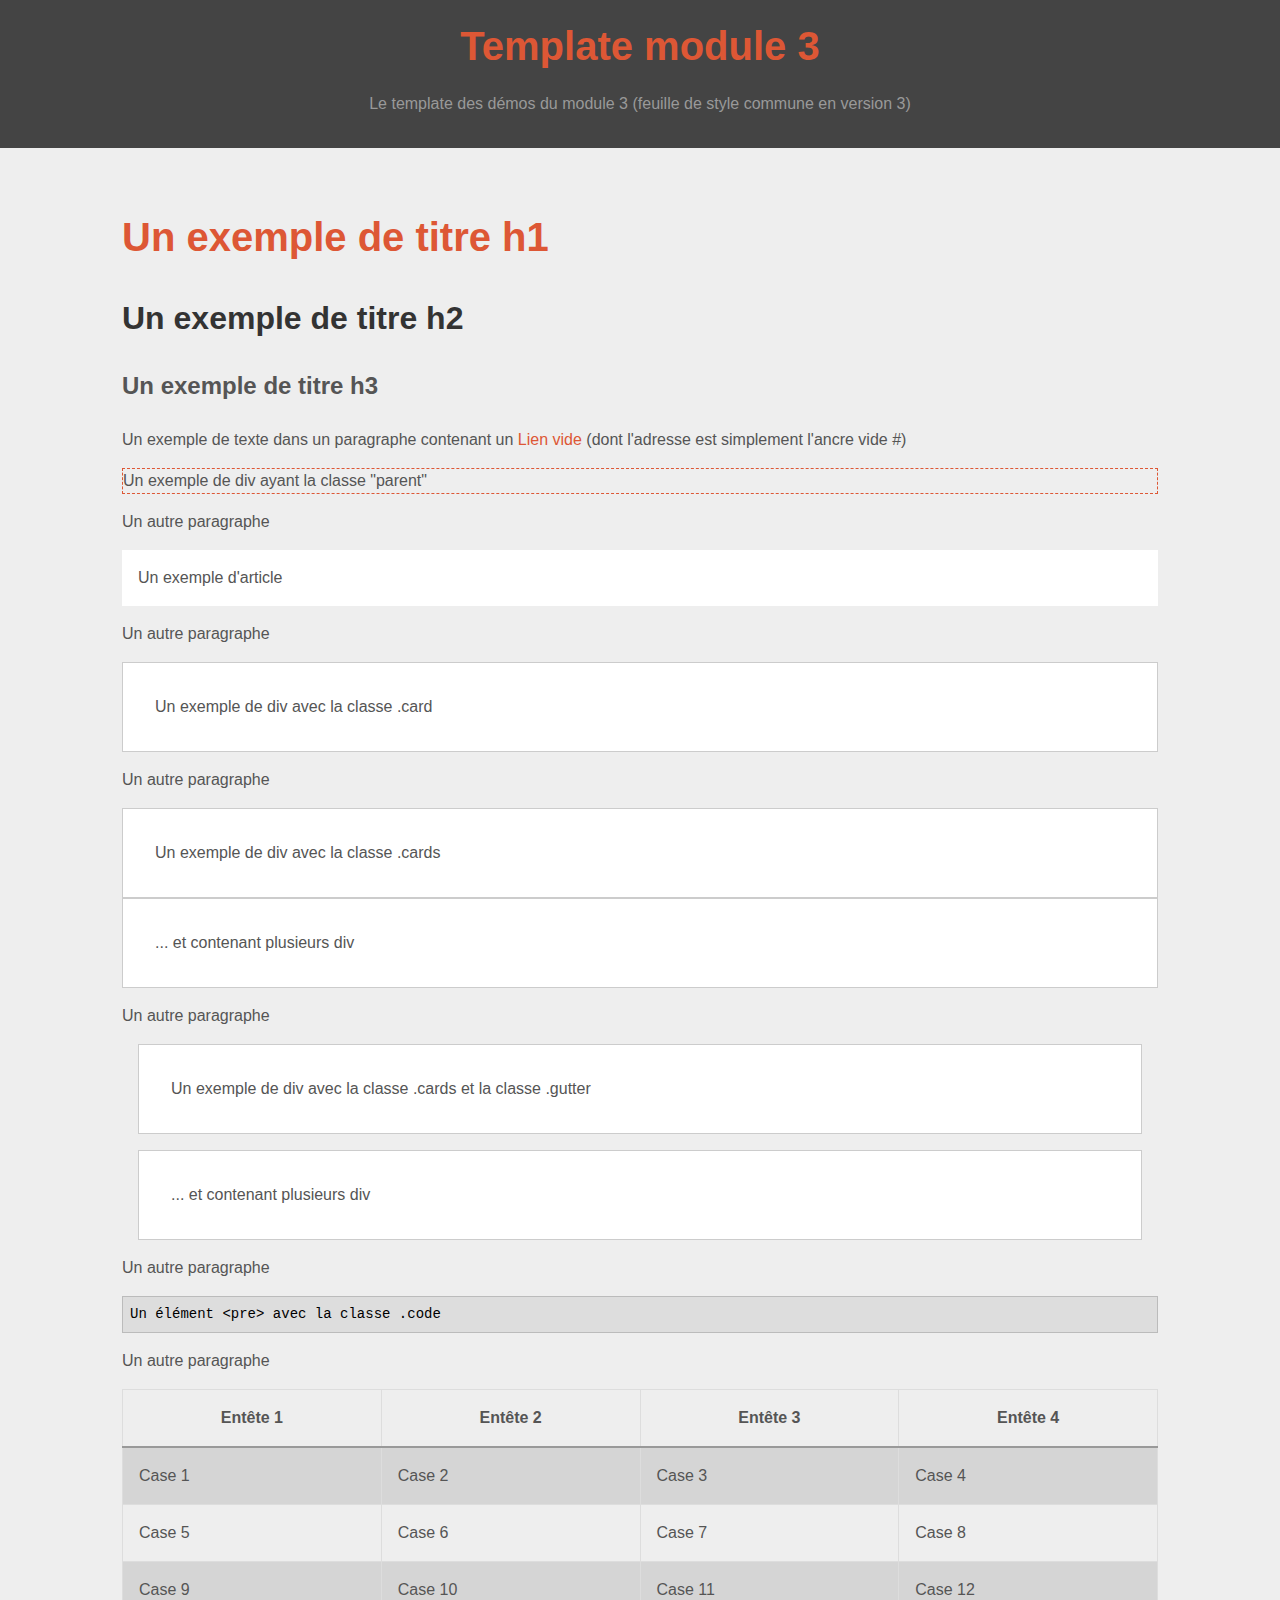
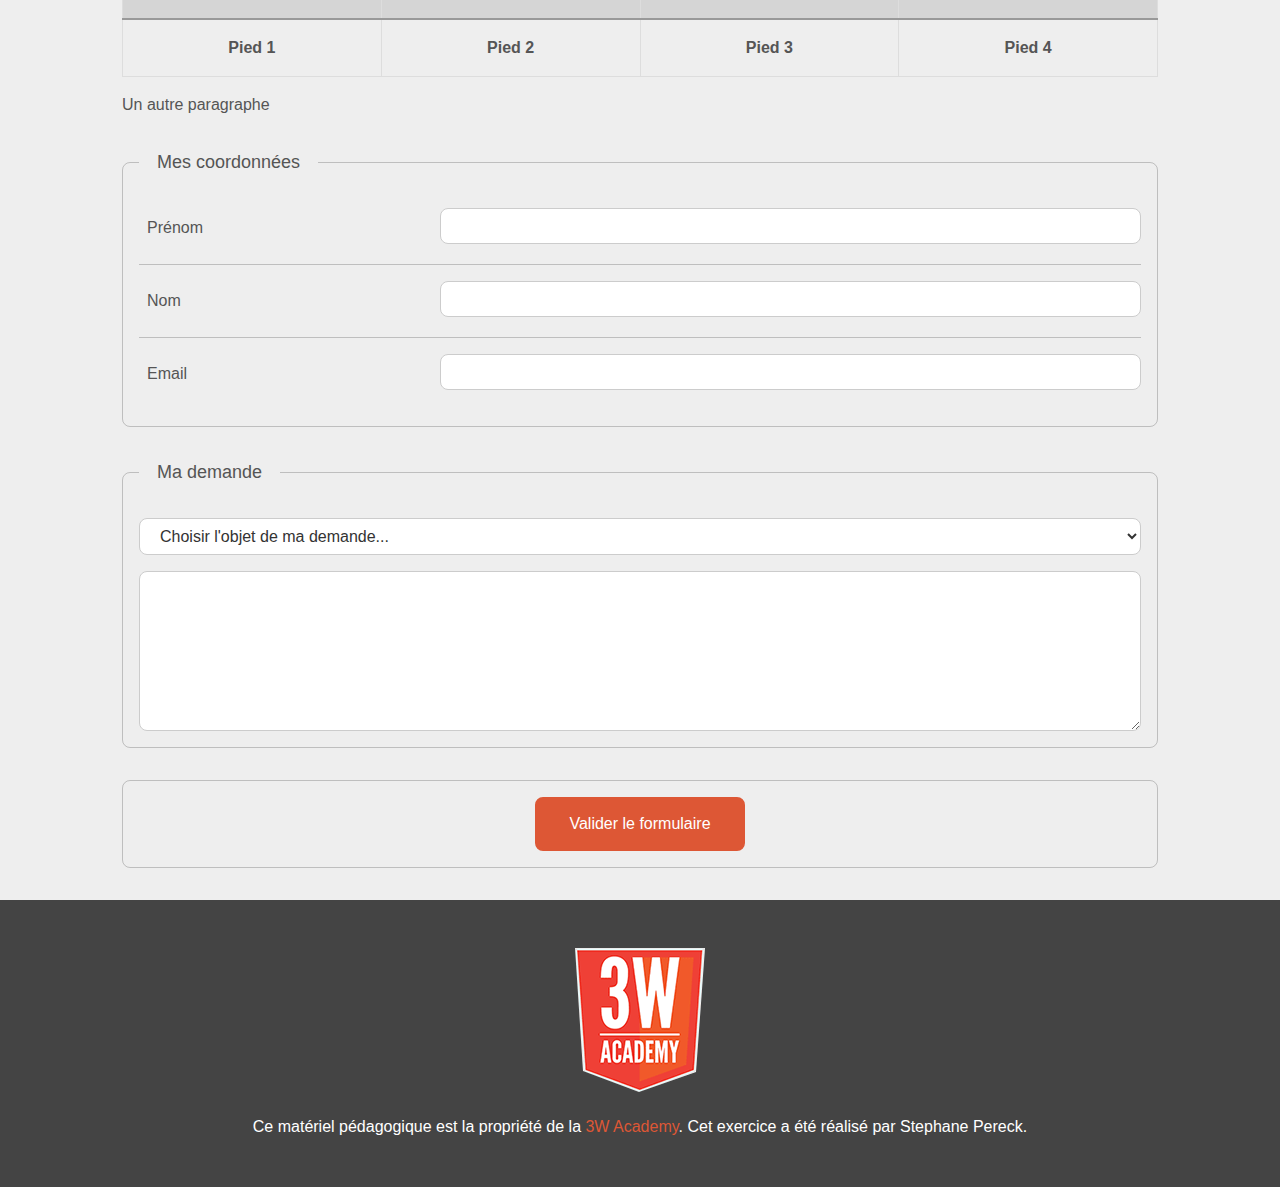
<file: template module 3/index.html>
<!DOCTYPE html>
<html lang="fr">

<head>
	<meta charset="UTF-8">
	<meta name="description" content="Le template des démos du module 3 (feuille de style commune en version 3)">
	<title>Template module 3</title>
	<link rel="stylesheet" href="css/common-v3.css">
	<link rel="stylesheet" href="css/theme.css">
	<meta http-equiv="X-UA-Compatible" content="IE=edge">
	<meta name="viewport" content="width=device-width, initial-scale=1.0">
</head>

<body>

	<header class="header">
		<h1>Template module 3</h1>
		<p>Le template des démos du module 3 (feuille de style commune en version 3)</p>
	</header>

	<main class="container">

		<h1>Un exemple de titre h1</h1>

		<h2>Un exemple de titre h2</h2>

		<h3>Un exemple de titre h3</h3>

		<p>Un exemple de texte dans un paragraphe contenant un <a href="#">Lien vide</a> (dont l'adresse est simplement l'ancre vide #)</p>

		<div class="parent">Un exemple de div ayant la classe "parent"</div>

		<p>Un autre paragraphe</p>

		<article>Un exemple d'article</article>

		<p>Un autre paragraphe</p>

		<div class="card">Un exemple de div avec la classe .card</div>

		<p>Un autre paragraphe</p>

		<div class="cards">
			<div>Un exemple de div avec la classe .cards</div>
			<div>... et contenant plusieurs div</div>
		</div>

		<p>Un autre paragraphe</p>

		<div class="cards gutter">
			<div>Un exemple de div avec la classe .cards et la classe .gutter</div>
			<div>... et contenant plusieurs div</div>
		</div>

		<p>Un autre paragraphe</p>

		<pre class="code">Un élément &lt;pre&gt; avec la classe .code</pre>

		<p>Un autre paragraphe</p>

		<table class="table">
			<thead>
				<tr>
					<th>Entête 1</th>
					<th>Entête 2</th>
					<th>Entête 3</th>
					<th>Entête 4</th>
				</tr>
			</thead>
			<tfoot>
				<tr>
					<th>Pied 1</th>
					<th>Pied 2</th>
					<th>Pied 3</th>
					<th>Pied 4</th>
				</tr>
			</tfoot>
			<tbody>
				<tr>
					<td>Case 1</td>
					<td>Case 2</td>
					<td>Case 3</td>
					<td>Case 4</td>
				</tr>
				<tr>
					<td>Case 5</td>
					<td>Case 6</td>
					<td>Case 7</td>
					<td>Case 8</td>
				</tr>
				<tr>
					<td>Case 9</td>
					<td>Case 10</td>
					<td>Case 11</td>
					<td>Case 12</td>
				</tr>
			</tbody>
		</table>

		<p>Un autre paragraphe</p>

		<form action="form.html" method="post">
			<fieldset>
				<legend>Mes coordonnées</legend>
				<div class="field">
					<label for="firstname">Prénom</label>
					<div class="value"><input type="text" id="firstname" /></div>
				</div>
				<div class="field">
					<label for="lastname">Nom</label>
					<div class="value"><input type="text" id="lastname" /></div>
				</div>
				<div class="field">
					<label for="email">Email</label>
					<div class="value"><input type="email" id="email" /></div>
				</div>
			</fieldset>
			<fieldset>
				<legend>Ma demande</legend>
				<div class="field">
					<select name="object">
						<option value="0">Choisir l'objet de ma demande...</option>
						<option value="q">Question d'ordre général</option>
						<option value="g">Déclarer un bug gênant</option>
						<option value="b">Déclarer un bug bloquant</option>
					</select>
				</div>
				<textarea name="query" id="query"></textarea>
			</fieldset>
			<div class="toolbar">
				<button type="submit" class="button">Valider le formulaire</button>
			</div>
		</form>

	</main>

	<footer class="footer">
		<p><a rel="license" href="https://3wa.fr/propriete-materiel-pedagogique/"><img alt="Propriété de la 3W Academy" src="./logo-3wa.png"></a></p>
		<p>Ce matériel pédagogique est la propriété de la <a rel="license" href="https://3wa.fr/propriete-materiel-pedagogique/">3W Academy</a>. Cet exercice a été réalisé par Stephane Pereck.</p>
	</footer>

</body>

</html>
</file>
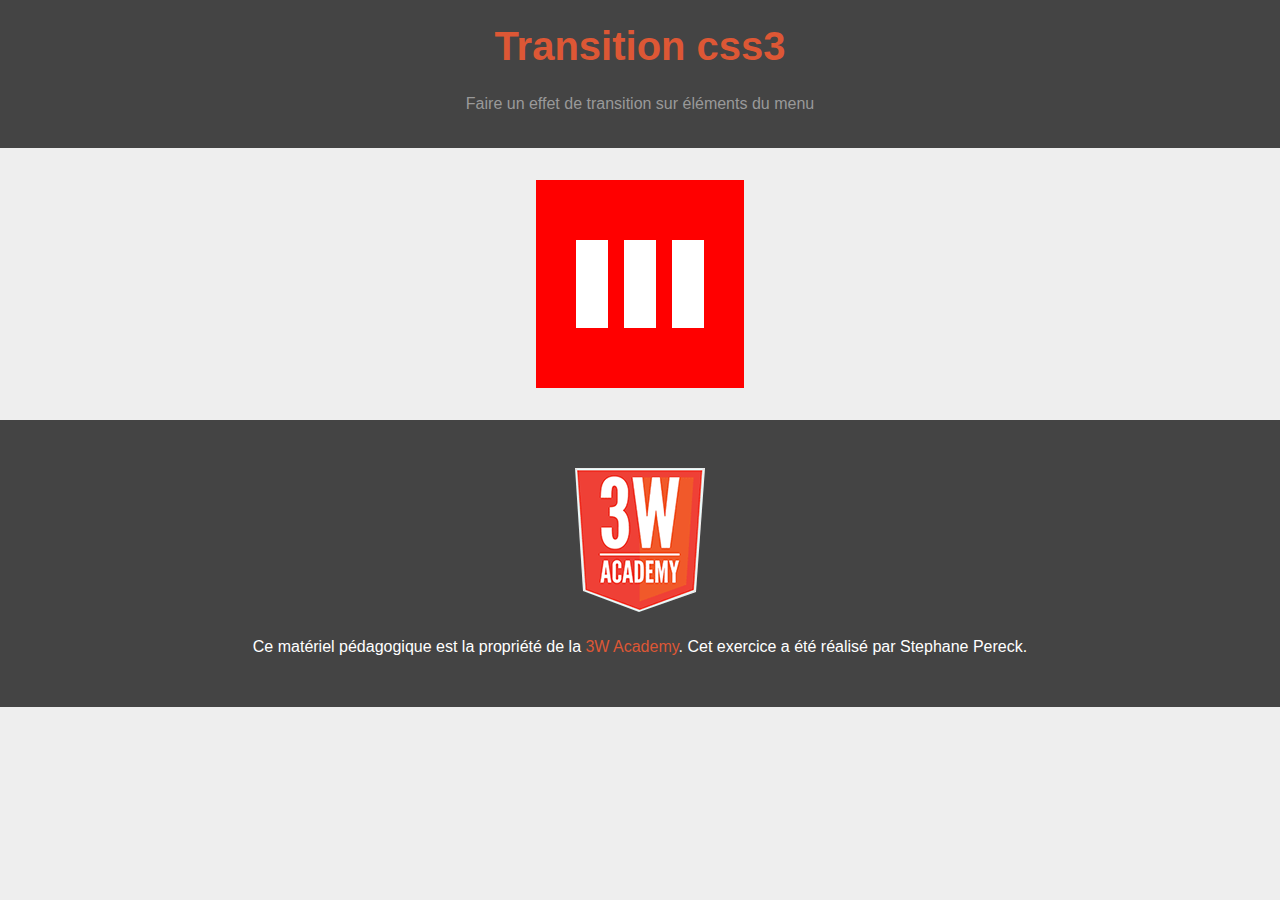
<file: Jour1/animation css/index.html>
<!DOCTYPE html>
<html lang="fr">

<head>
	<meta charset="UTF-8">
	<meta name="description" content="Le template des démos du modlie 3 (feuille de style commune en version 3)">
	<title>Transition css3</title>
	<link rel="stylesheet" href="css/common-v3.css">
	<link rel="stylesheet" href="css/theme.css">
</head>

<body>

	<header class="header">
		<h1>Transition css3</h1>
		<p>Faire un effet de transition sur éléments du menu</p>
	</header>

	<main class="container">
		<div class="bg">
			<div class="barre anim1"></div>
			<div class="barre anim2"></div>
			<div class="barre anim3"></div>
		</div>
	</main>

	<footer class="footer">
		<p><a rel="license" href="https://3wa.fr/propriete-materiel-pedagogique/"><img alt="Propriété de la 3W Academy" src="./logo-3wa.png"></a></p>
		<p>Ce matériel pédagogique est la propriété de la <a rel="license" href="https://3wa.fr/propriete-materiel-pedagogique/">3W Academy</a>. Cet exercice a été réalisé par Stephane Pereck.</p>
	</footer>

</body>

</html>
</file>
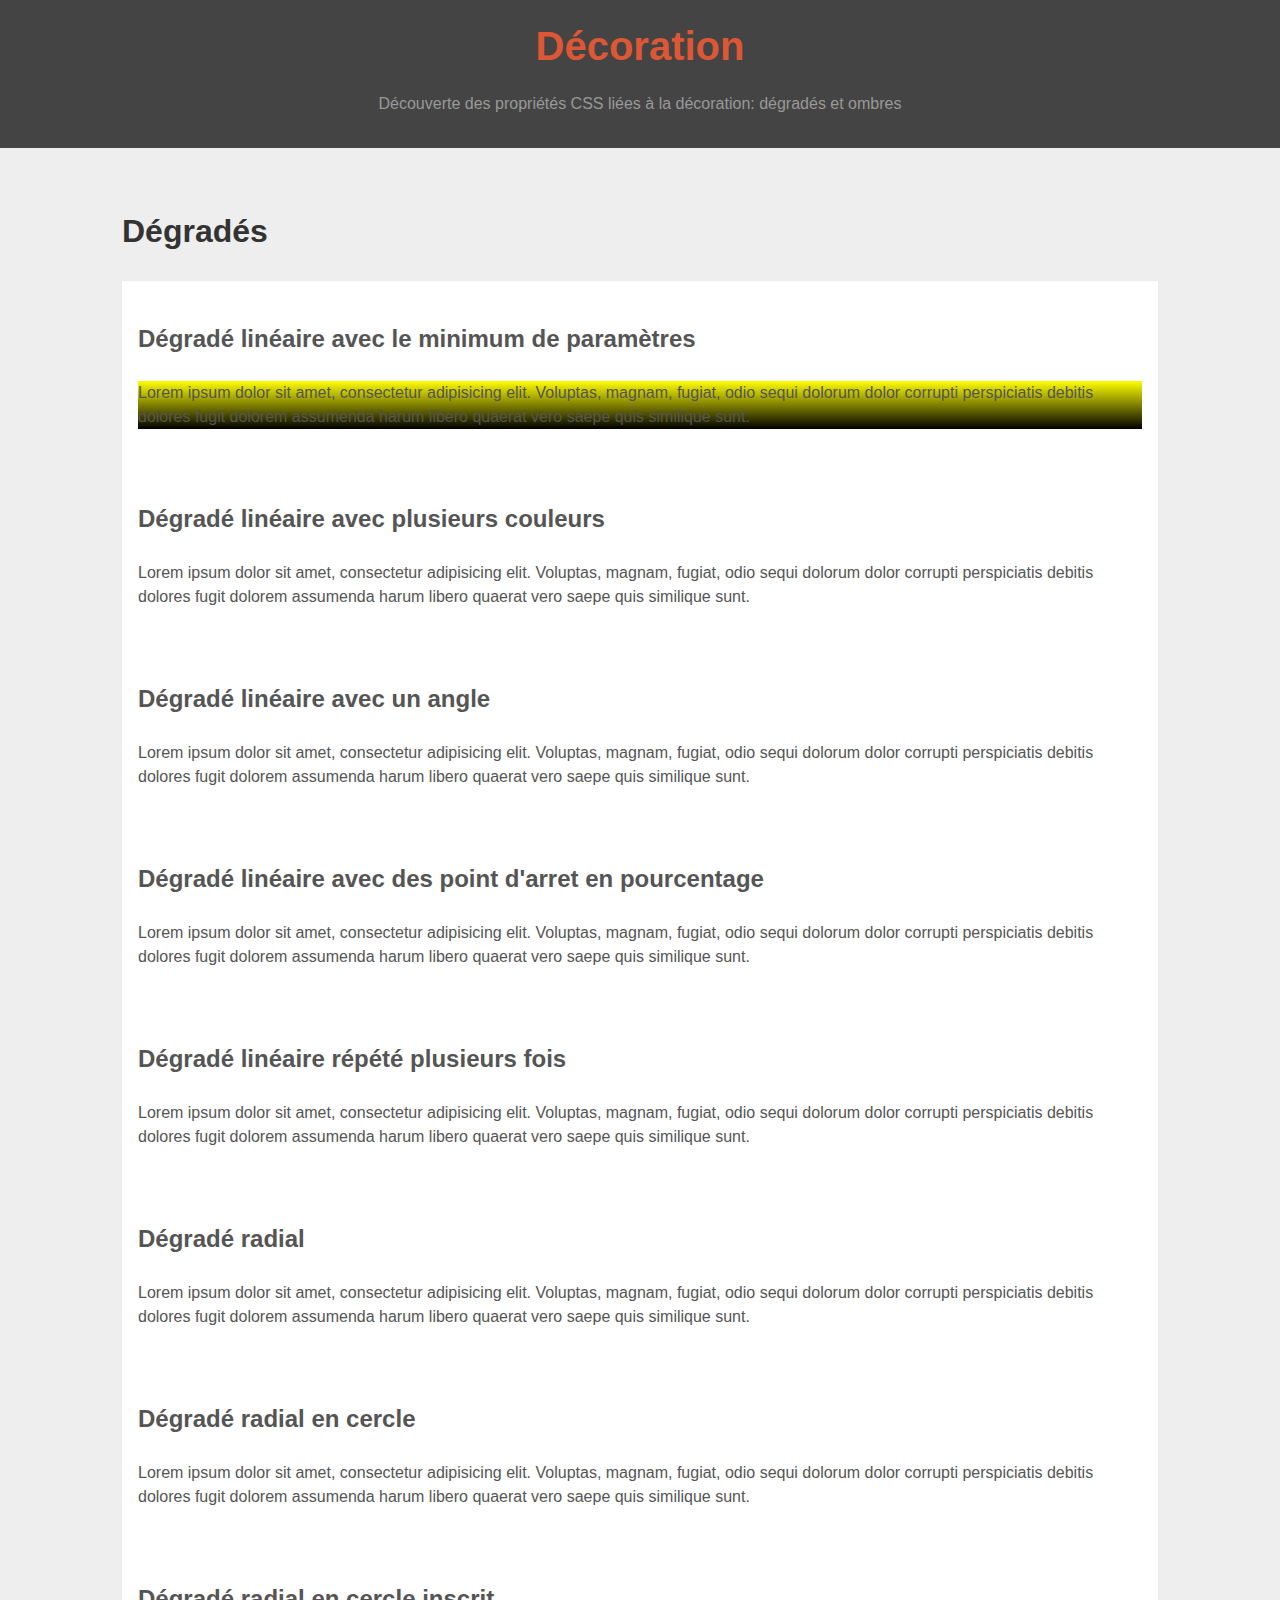
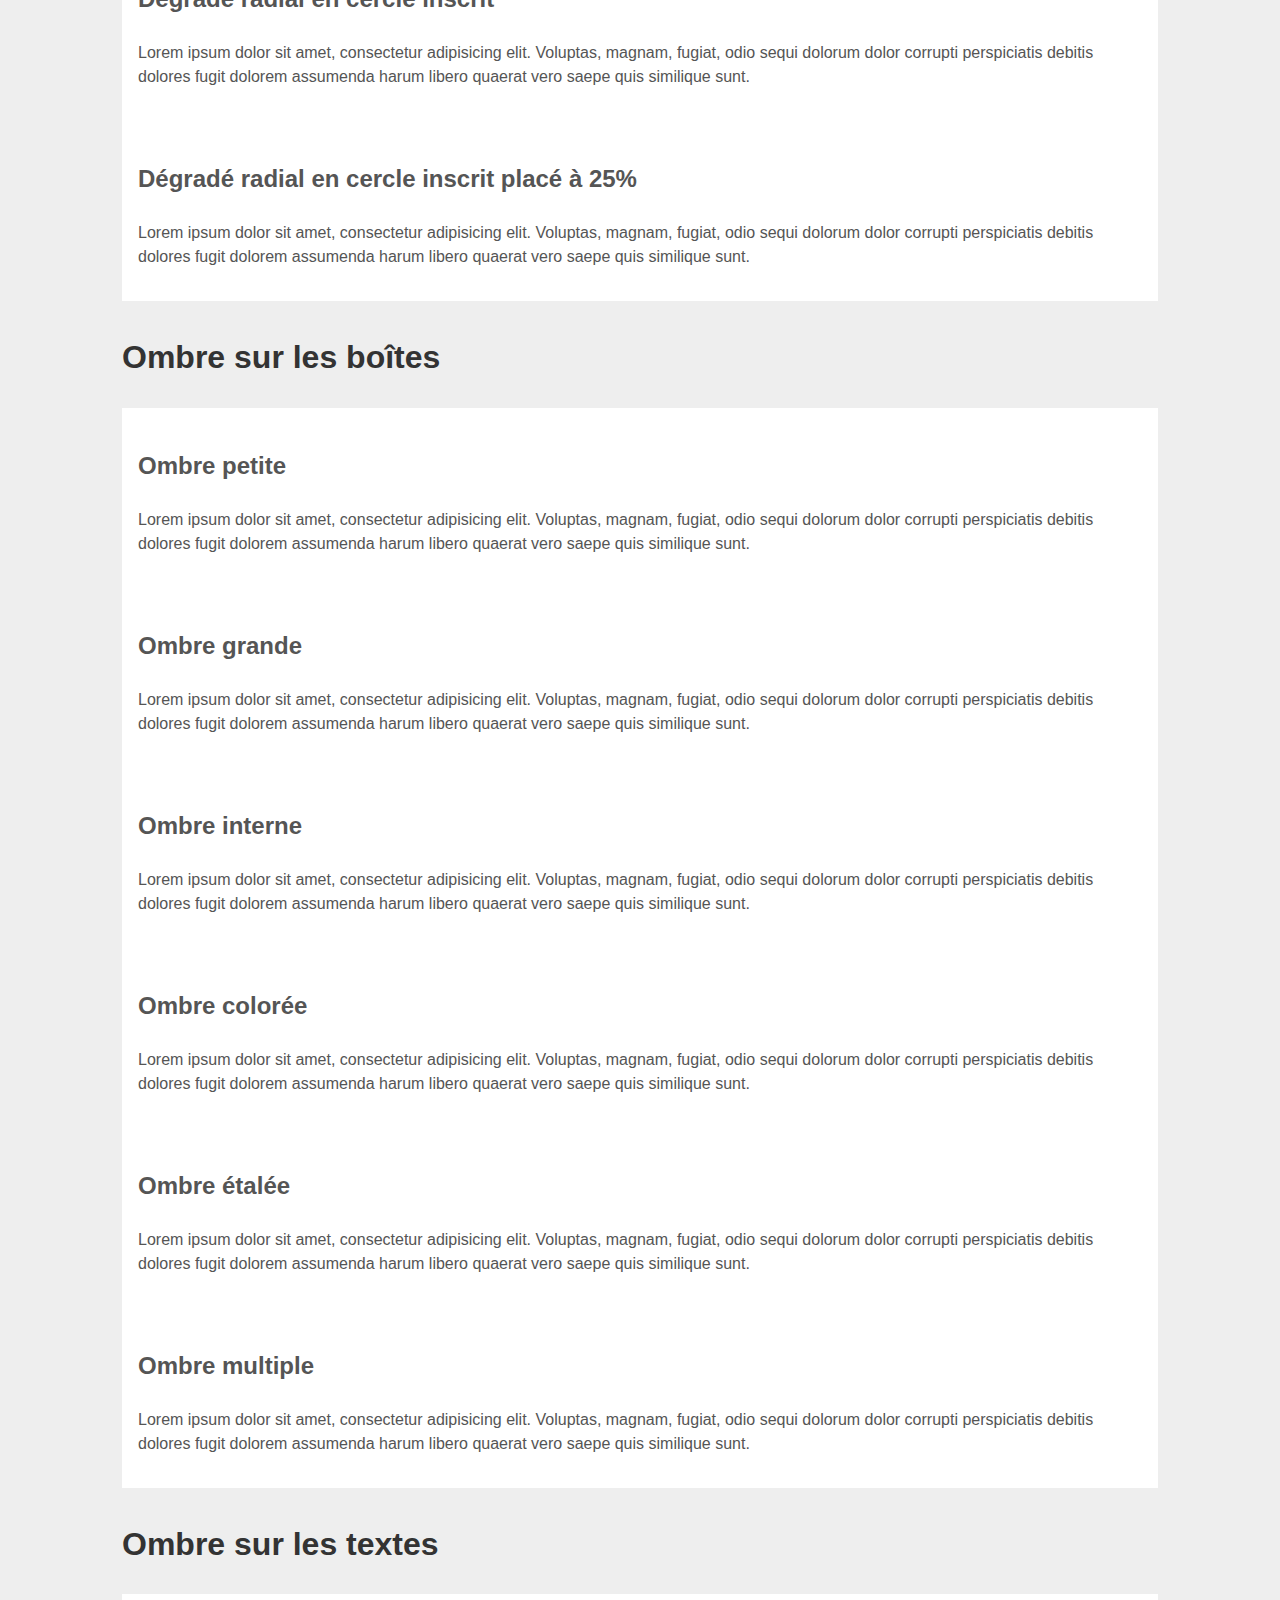
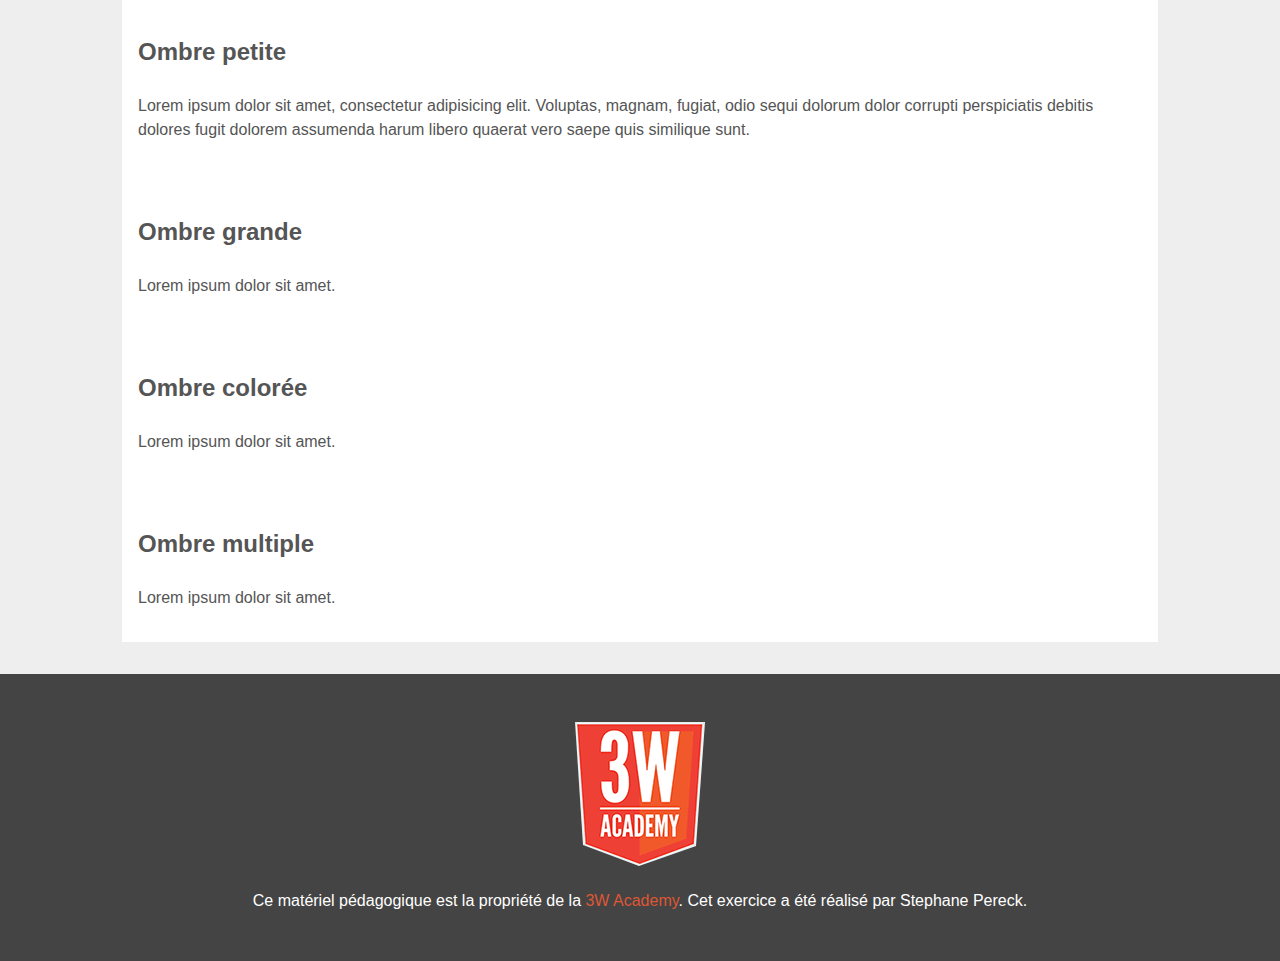
<file: Jour1/decoration/index.html>
<!DOCTYPE html>
<html lang="fr">

<head>
	<meta charset="UTF-8">
	<meta name="description" content="Le template des démos du module 3 (feuille de style commune en version 3)">
	<title>Décoration</title>
	<link rel="stylesheet" href="css/common-v3.css">
	<link rel="stylesheet" href="css/theme.css">
</head>

<body>

	<header class="header">
		<h1>Décoration</h1>
		<p>Découverte des propriétés CSS liées à la décoration: dégradés et ombres</p>
	</header>

	<main class="container">
		<section>
			<h2>Dégradés</h2>
			<article class="art1-1">
				<h3>Dégradé linéaire avec le minimum de paramètres</h3>
				<p>Lorem ipsum dolor sit amet, consectetur adipisicing elit. Voluptas, magnam, fugiat, odio sequi dolorum dolor corrupti perspiciatis debitis dolores fugit dolorem assumenda harum libero quaerat vero saepe quis similique sunt.</p>
			</article>
			<article class="art1-2">
				<h3>Dégradé linéaire avec plusieurs couleurs</h3>
				<p>Lorem ipsum dolor sit amet, consectetur adipisicing elit. Voluptas, magnam, fugiat, odio sequi dolorum dolor corrupti perspiciatis debitis dolores fugit dolorem assumenda harum libero quaerat vero saepe quis similique sunt.</p>
			</article>
			<article class="art1-3">
				<h3>Dégradé linéaire avec un angle</h3>
				<p>Lorem ipsum dolor sit amet, consectetur adipisicing elit. Voluptas, magnam, fugiat, odio sequi dolorum dolor corrupti perspiciatis debitis dolores fugit dolorem assumenda harum libero quaerat vero saepe quis similique sunt.</p>
			</article>
			<article class="art1-4">
				<h3>Dégradé linéaire avec des point d'arret en pourcentage</h3>
				<p>Lorem ipsum dolor sit amet, consectetur adipisicing elit. Voluptas, magnam, fugiat, odio sequi dolorum dolor corrupti perspiciatis debitis dolores fugit dolorem assumenda harum libero quaerat vero saepe quis similique sunt.</p>
			</article>
			<article class="art1-5">
				<h3>Dégradé linéaire répété plusieurs fois</h3>
				<p>Lorem ipsum dolor sit amet, consectetur adipisicing elit. Voluptas, magnam, fugiat, odio sequi dolorum dolor corrupti perspiciatis debitis dolores fugit dolorem assumenda harum libero quaerat vero saepe quis similique sunt.</p>
			</article>
			<article class="art1-6">
				<h3>Dégradé radial</h3>
				<p>Lorem ipsum dolor sit amet, consectetur adipisicing elit. Voluptas, magnam, fugiat, odio sequi dolorum dolor corrupti perspiciatis debitis dolores fugit dolorem assumenda harum libero quaerat vero saepe quis similique sunt.</p>
			</article>
			<article class="art1-7">
				<h3>Dégradé radial en cercle</h3>
				<p>Lorem ipsum dolor sit amet, consectetur adipisicing elit. Voluptas, magnam, fugiat, odio sequi dolorum dolor corrupti perspiciatis debitis dolores fugit dolorem assumenda harum libero quaerat vero saepe quis similique sunt.</p>
			</article>
			<article class="art1-8">
				<h3>Dégradé radial en cercle inscrit</h3>
				<p>Lorem ipsum dolor sit amet, consectetur adipisicing elit. Voluptas, magnam, fugiat, odio sequi dolorum dolor corrupti perspiciatis debitis dolores fugit dolorem assumenda harum libero quaerat vero saepe quis similique sunt.</p>
			</article>
			<article class="art1-9">
				<h3>Dégradé radial en cercle inscrit placé à 25%</h3>
				<p>Lorem ipsum dolor sit amet, consectetur adipisicing elit. Voluptas, magnam, fugiat, odio sequi dolorum dolor corrupti perspiciatis debitis dolores fugit dolorem assumenda harum libero quaerat vero saepe quis similique sunt.</p>
			</article>
		</section>
		<section>
			<h2>Ombre sur les boîtes</h2>
			<article class="art2-1">
				<h3>Ombre petite</h3>
				<p>Lorem ipsum dolor sit amet, consectetur adipisicing elit. Voluptas, magnam, fugiat, odio sequi dolorum dolor corrupti perspiciatis debitis dolores fugit dolorem assumenda harum libero quaerat vero saepe quis similique sunt.</p>
			</article>
			<article class="art2-2">
				<h3>Ombre grande</h3>
				<p>Lorem ipsum dolor sit amet, consectetur adipisicing elit. Voluptas, magnam, fugiat, odio sequi dolorum dolor corrupti perspiciatis debitis dolores fugit dolorem assumenda harum libero quaerat vero saepe quis similique sunt.</p>
			</article>
			<article class="art2-3">
				<h3>Ombre interne</h3>
				<p>Lorem ipsum dolor sit amet, consectetur adipisicing elit. Voluptas, magnam, fugiat, odio sequi dolorum dolor corrupti perspiciatis debitis dolores fugit dolorem assumenda harum libero quaerat vero saepe quis similique sunt.</p>
			</article>
			<article class="art2-4">
				<h3>Ombre colorée</h3>
				<p>Lorem ipsum dolor sit amet, consectetur adipisicing elit. Voluptas, magnam, fugiat, odio sequi dolorum dolor corrupti perspiciatis debitis dolores fugit dolorem assumenda harum libero quaerat vero saepe quis similique sunt.</p>
			</article>
			<article class="art2-5">
				<h3>Ombre étalée</h3>
				<p>Lorem ipsum dolor sit amet, consectetur adipisicing elit. Voluptas, magnam, fugiat, odio sequi dolorum dolor corrupti perspiciatis debitis dolores fugit dolorem assumenda harum libero quaerat vero saepe quis similique sunt.</p>
			</article>
			<article class="art2-6">
				<h3>Ombre multiple</h3>
				<p>Lorem ipsum dolor sit amet, consectetur adipisicing elit. Voluptas, magnam, fugiat, odio sequi dolorum dolor corrupti perspiciatis debitis dolores fugit dolorem assumenda harum libero quaerat vero saepe quis similique sunt.</p>
			</article>
		</section>
		<section>
			<h2>Ombre sur les textes</h2>
			<article class="art3-1">
				<h3>Ombre petite</h3>
				<p>Lorem ipsum dolor sit amet, consectetur adipisicing elit. Voluptas, magnam, fugiat, odio sequi dolorum dolor corrupti perspiciatis debitis dolores fugit dolorem assumenda harum libero quaerat vero saepe quis similique sunt.</p>
			</article>
			<article class="art3-2">
				<h3>Ombre grande</h3>
				<p>Lorem ipsum dolor sit amet.</p>
			</article>
			<article class="art3-3">
				<h3>Ombre colorée</h3>
				<p>Lorem ipsum dolor sit amet.</p>
			</article>
			<article class="art3-4">
				<h3>Ombre multiple</h3>
				<p>Lorem ipsum dolor sit amet.</p>
			</article>
		</section>

	</main>

	<footer class="footer">
		<p><a rel="license" href="https://3wa.fr/propriete-materiel-pedagogique/"><img alt="Propriété de la 3W Academy" src="./logo-3wa.png"></a></p>
		<p>Ce matériel pédagogique est la propriété de la <a rel="license" href="https://3wa.fr/propriete-materiel-pedagogique/">3W Academy</a>. Cet exercice a été réalisé par Stephane Pereck.</p>
	</footer>

</body>

</html>
</file>
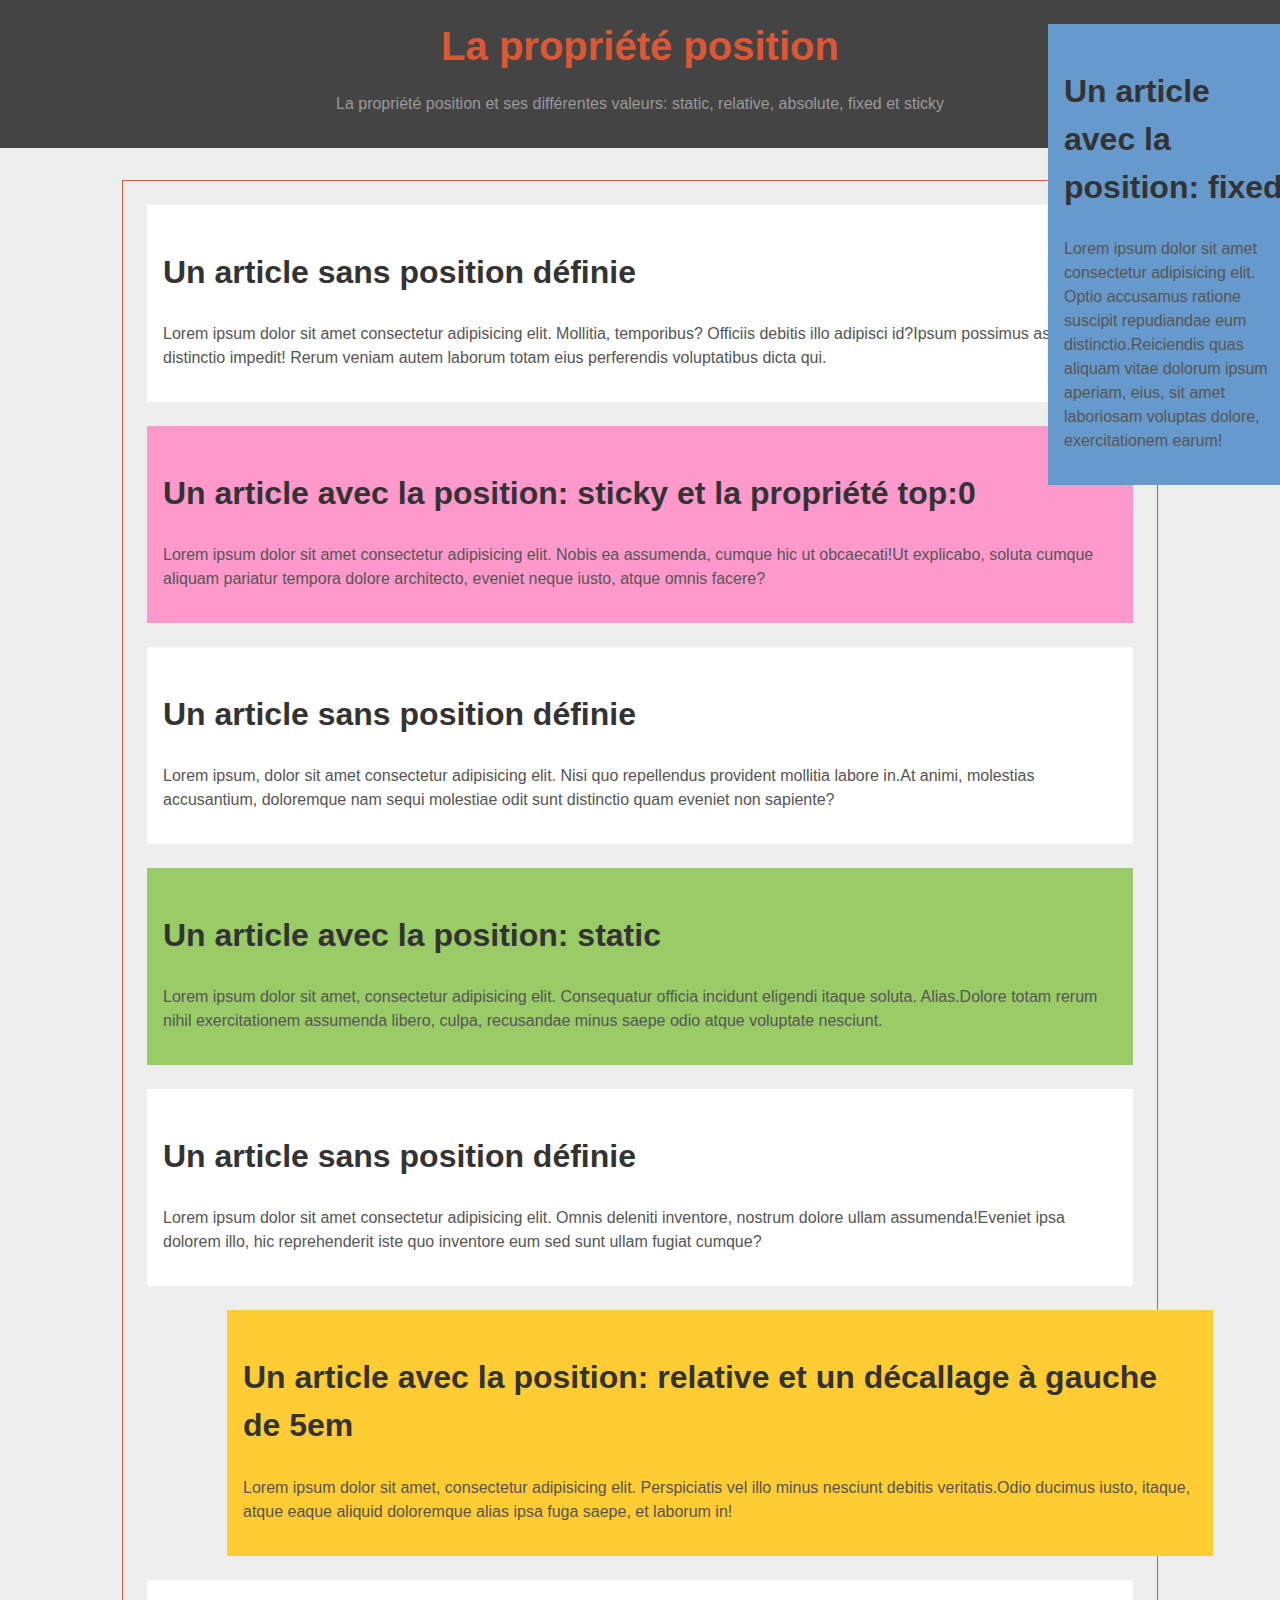
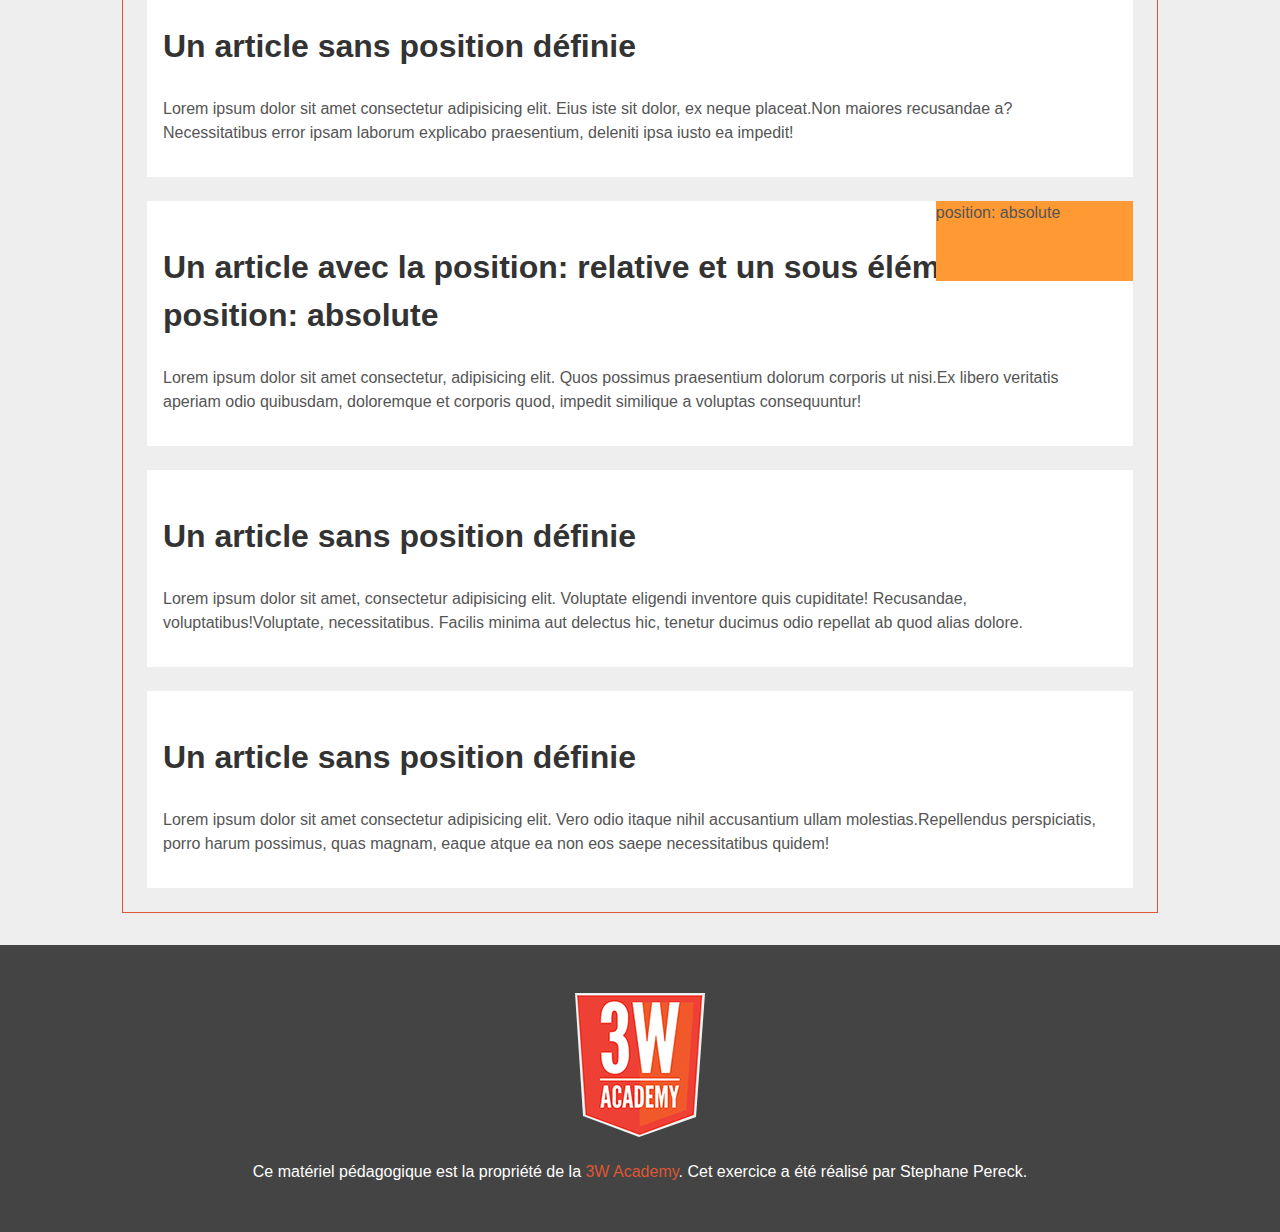
<file: Jour1/la propriete position/index.html>
<!DOCTYPE html>
<html lang="fr">

<head>
	<meta charset="UTF-8">
	<meta name="description" content="Le template des démos du module 3 (feuille de style commune en version 3)">
	<title>La propriété position</title>
	<link rel="stylesheet" href="css/common-v3.css">
	<link rel="stylesheet" href="css/theme.css">
</head>

<body>

	<header class="header">
		<h1>La propriété position</h1>
		<p>La propriété position et ses différentes valeurs: static, relative, absolute, fixed et sticky</p>
	</header>

	<main class="container">
		<section>
			<article>
				<h2>Un article sans position définie</h2>
				<p><span>Lorem ipsum dolor sit amet consectetur adipisicing elit. Mollitia, temporibus? Officiis debitis illo adipisci id?</span><span>Ipsum possimus assumenda distinctio impedit! Rerum veniam autem laborum totam eius perferendis voluptatibus dicta qui.</span></p>
			</article>
			<article class="sticky">
				<h2>Un article avec la position: sticky et la propriété top:0</h2>
				<p><span>Lorem ipsum dolor sit amet consectetur adipisicing elit. Nobis ea assumenda, cumque hic ut obcaecati!</span><span>Ut explicabo, soluta cumque aliquam pariatur tempora dolore architecto, eveniet neque iusto, atque omnis facere?</span></p>
			</article>
			<article>
				<h2>Un article sans position définie</h2>
				<p><span>Lorem ipsum, dolor sit amet consectetur adipisicing elit. Nisi quo repellendus provident mollitia labore in.</span><span>At animi, molestias accusantium, doloremque nam sequi molestiae odit sunt distinctio quam eveniet non sapiente?</span></p>
			</article>
			<article class="static">
				<h2>Un article avec la position: static</h2>
				<p><span>Lorem ipsum dolor sit amet, consectetur adipisicing elit. Consequatur officia incidunt eligendi itaque soluta. Alias.</span><span>Dolore totam rerum nihil exercitationem assumenda libero, culpa, recusandae minus saepe odio atque voluptate nesciunt.</span></p>
			</article>
			<article>
				<h2>Un article sans position définie</h2>
				<p><span>Lorem ipsum dolor sit amet consectetur adipisicing elit. Omnis deleniti inventore, nostrum dolore ullam assumenda!</span><span>Eveniet ipsa dolorem illo, hic reprehenderit iste quo inventore eum sed sunt ullam fugiat cumque?</span></p>
			</article>
			<article class="relative-1">
				<h2>Un article avec la position: relative et un décallage à gauche de 5em</h2>
				<p><span>Lorem ipsum dolor sit amet, consectetur adipisicing elit. Perspiciatis vel illo minus nesciunt debitis veritatis.</span><span>Odio ducimus iusto, itaque, atque eaque aliquid doloremque alias ipsa fuga saepe, et laborum in!</span></p>
			</article>
			<article>
				<h2>Un article sans position définie</h2>
				<p><span>Lorem ipsum dolor sit amet consectetur adipisicing elit. Eius iste sit dolor, ex neque placeat.</span><span>Non maiores recusandae a? Necessitatibus error ipsam laborum explicabo praesentium, deleniti ipsa iusto ea impedit!</span></p>
			</article>
			<article class="relative-2">
				<h2>Un article avec la position: relative et un sous élément en position: absolute</h2>
				<p class="absolute">position: absolute</p>
				<p><span>Lorem ipsum dolor sit amet consectetur, adipisicing elit. Quos possimus praesentium dolorum corporis ut nisi.</span><span>Ex libero veritatis aperiam odio quibusdam, doloremque et corporis quod, impedit similique a voluptas consequuntur!</span></p>
			</article>
			<article>
				<h2>Un article sans position définie</h2>
				<p><span>Lorem ipsum dolor sit amet, consectetur adipisicing elit. Voluptate eligendi inventore quis cupiditate! Recusandae, voluptatibus!</span><span>Voluptate, necessitatibus. Facilis minima aut delectus hic, tenetur ducimus odio repellat ab quod alias dolore.</span></p>
			</article>
			<article class="fixed">
				<h2>Un article avec la position: fixed</h2>
				<p><span>Lorem ipsum dolor sit amet consectetur adipisicing elit. Optio accusamus ratione suscipit repudiandae eum distinctio.</span><span>Reiciendis quas aliquam vitae dolorum ipsum aperiam, eius, sit amet laboriosam voluptas dolore, exercitationem earum!</span></p>
			</article>
			<article>
				<h2>Un article sans position définie</h2>
				<p><span>Lorem ipsum dolor sit amet consectetur adipisicing elit. Vero odio itaque nihil accusantium ullam molestias.</span><span>Repellendus perspiciatis, porro harum possimus, quas magnam, eaque atque ea non eos saepe necessitatibus quidem!</span></p>
			</article>
		</section>
		
	</main>

	<footer class="footer">
		<p><a rel="license" href="https://3wa.fr/propriete-materiel-pedagogique/"><img alt="Propriété de la 3W Academy" src="./logo-3wa.png"></a></p>
		<p>Ce matériel pédagogique est la propriété de la <a rel="license" href="https://3wa.fr/propriete-materiel-pedagogique/">3W Academy</a>. Cet exercice a été réalisé par Stephane Pereck.</p>
	</footer>

</body>

</html>
</file>
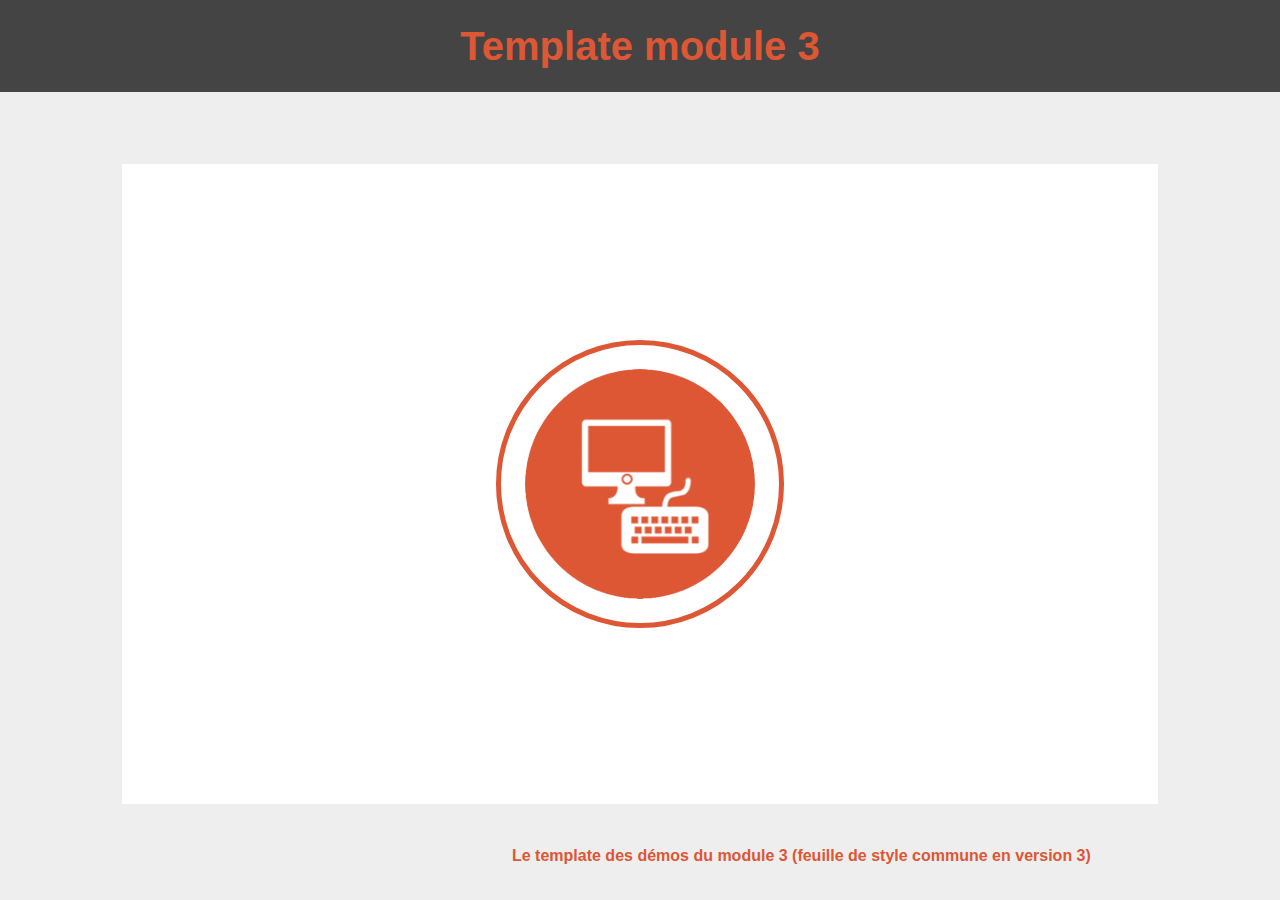
<file: Jour1/transformation css/index.html>
<!DOCTYPE html>
<html lang="fr">

<head>
	<meta charset="UTF-8">
	<meta name="description" content="Le template des démos du module 3 (feuille de style commune en version 3)">
	<title>Template module 3</title>
	<link rel="stylesheet" href="css/common-v3.css">
	<link rel="stylesheet" href="css/theme.css">
</head>

<body>

	<header class="header">
		<h1>Template module 3</h1>
		<p>Le template des démos du module 3 (feuille de style commune en version 3)</p>
	</header>

	<main class="container">
	<article>
		<div class="animation">
			<img src="./ressources/projet.png" alt="projet">
			<p>Projet</p>
		</div>
	</article>
	
	</main>

	</footer>

</body>

</html>
</file>
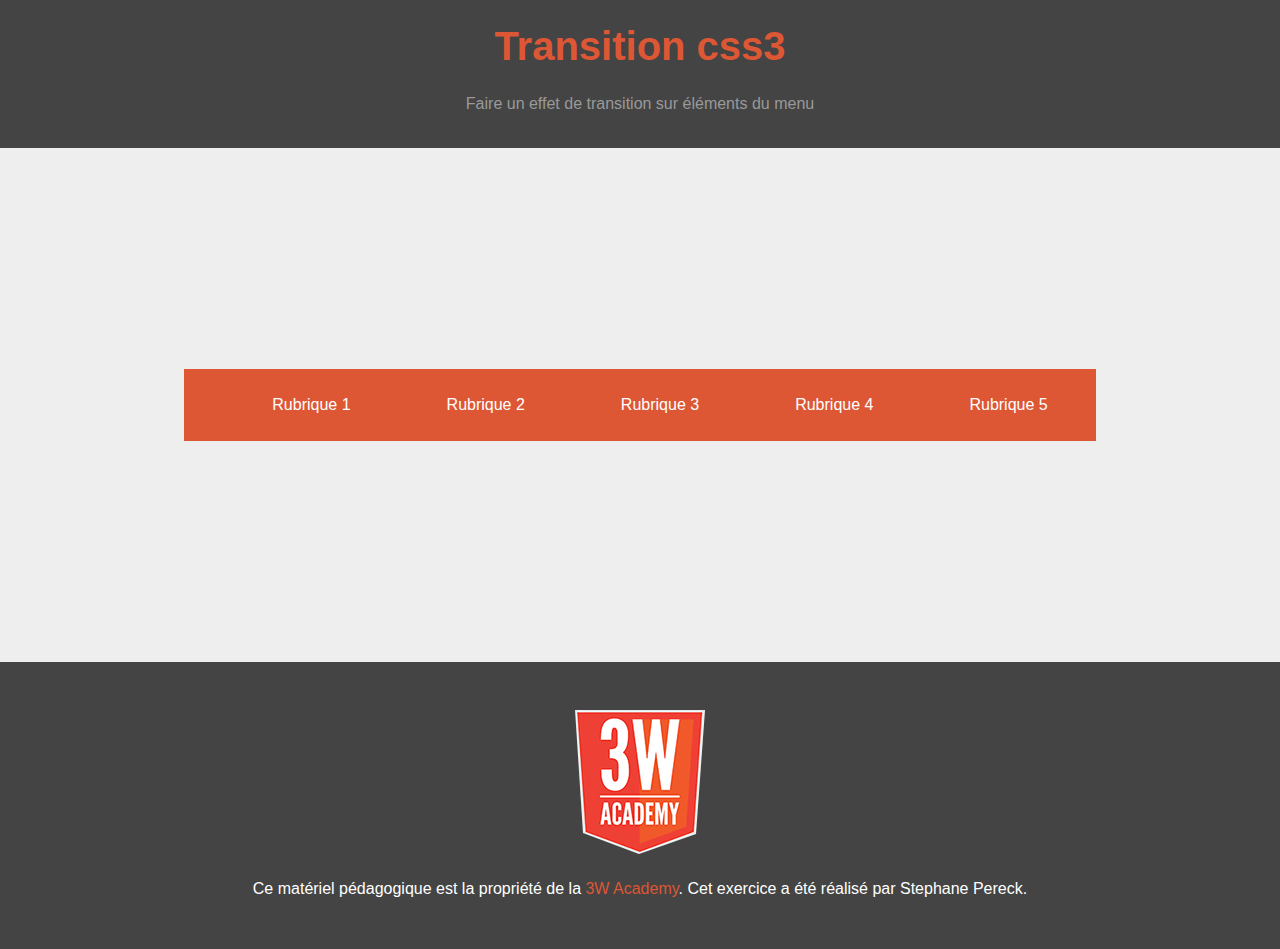
<file: Jour1/transition css/index.html>
<!DOCTYPE html>
<html lang="fr">

<head>
	<meta charset="UTF-8">
	<meta name="description" content="Le template des démos du modlie 3 (feuille de style commune en version 3)">
	<title>Transition css3</title>
	<link rel="stylesheet" href="css/common-v3.css">
	<link rel="stylesheet" href="css/theme.css">
</head>

<body>

	<header class="header">
		<h1>Transition css3</h1>
		<p>Faire un effet de transition sur éléments du menu</p>
	</header>

	<main class="container">
		<div>
			<nav>
				<menu>
					<li>Rubrique 1</li>
					<li>Rubrique 2</li>
					<li>Rubrique 3</li>
					<li>Rubrique 4</li>
					<li>Rubrique 5</li>
				</menu>
			</nav>
		</div>
		

	</main>

	<footer class="footer">
		<p><a rel="license" href="https://3wa.fr/propriete-materiel-pedagogique/"><img alt="Propriété de la 3W Academy" src="./logo-3wa.png"></a></p>
		<p>Ce matériel pédagogique est la propriété de la <a rel="license" href="https://3wa.fr/propriete-materiel-pedagogique/">3W Academy</a>. Cet exercice a été réalisé par Stephane Pereck.</p>
	</footer>

</body>

</html>
</file>
<file: template module 3/css/common-v3.css>
/*

Ultime version de la feuille de style commune (à réutiliser dans les modules 4 et 5)

Ajout de la marge entre les sections
Ajout des la section form depuis le corrigé de l'exercice "form" du module 2
Ajout de la section table (version proche du corrigé de l'exercice "table" du module 2 mais avec quelques ajustements)

*/
/* *****************************************************************
TOOLS
***************************************************************** */

* {
	box-sizing: border-box; /* On spécifie que la largeur (width) de chaque boîte comprend le padding et la bordure (par défaut, c'est seulement la largeur du contenu) */
}

html {
	font-size: 62.5%; /* 1rem = 10px (la formule est 10/16*100) la taille par défaut étant 16px */
}

body {
	font-size: 1.6rem; /* on remets la taille du texte par défaut pour le body à 16px en utilisant les rem comme unité) */
}

/* *****************************************************************
GENERALITIES
***************************************************************** */

/* Le corps du document */
body {
	margin: 0;
	padding: 0;
	line-height: 1.5;
	font-family: sans-serif;
	color: #555;
	background-color: #eee;
}

/* Le titre principal d'un flux */
h1 {
	font-size: 4rem;
	color: #DD5735;
}

/* Le titre de second niveau  */
h2 {
	font-size: 3.2rem;
	color: #333;
}


/* Le titre de troisème niveau */
h3 {
	font-size: 2.4rem;
}

/* Les liens */
a {
	text-decoration: none;
	color: #DD5735;
}

/* Ajout d'un élément de décoration au survol */
a:hover {
	text-decoration: underline;
	color: #000;
}

/* Contenu principal */
main {
	padding: 2em;
}

/* Les articles */
article {
	background-color: #fff;
	padding: 1em;
}

/* marge entre les sections */
section + section {
	margin-top: 2em;
}

/* *****************************************************************
CONTAINER
***************************************************************** */

/* Le container permet de limiter la largeur d'un contenu */
.container {
	max-width: 1100px; /* On donne une largeur au container */
	margin-left: auto; /* On centre son contenu */
	margin-right: auto;
}

/* *****************************************************************
MAIN LAYOUT
***************************************************************** */

/* L'entête de la page */
.header {
	padding: 1em;
	text-align: center;
	color: #999;
	background-color: #444;
}

/* Pas de marge pour le titre pricipal */
.header h1 {
	margin: 0;
}

/* Le pied de page */
.footer {
	padding: 2em;
	text-align: center;
	color: #fff;
	background-color: #444;
}

/* *****************************************************************
CARDS
***************************************************************** */

.card,
.cards > * {
	padding: 2em;
	background-color: #fff;
	border: 1px solid rgba(0,0,0,0.2);
}

.gutter > * {
	margin: 1em;
}

/* *****************************************************************
FORM
***************************************************************** */

/* Style pour une barre d'outils => ou placer les boutons */
.toolbar {
	padding: 1em 2em;
	text-align: center;
	border: 1px solid rgba(0,0,0,0.2);
	border-radius: 0.5em;
}

/* Style de chaque groupe de champs (fieldset) */
fieldset {
	margin: 2em 0;
	padding: 1em;
	font-size: 1.6rem;
	border: 1px solid rgba(0,0,0,0.2);
	border-radius: 0.5em;
}

legend {
	padding: 0 1em;
	font-size: 1.8rem;
}

/* Style de chaque champ (field) */
.field {
	display: flex;
	padding: 1em 0;
}

.field label {
	width: 30%;
}

.field .value {
	width: 70%;
}

.field input {
	width: 100%;
}

.field + .field {
	border-top: 1px solid rgba(0,0,0,0.2);
}

/* Style de chaque libélé */
label {
	padding: 0.5em;
}

/* Style de chaque input */
input[type="text"],
input[type="password"],
input[type="search"],
input[type="email"],
input[type*="date"],
select,
textarea {
	display: inline-block;
	padding: 0.5em 1em;
	font-size: 1.6rem;
	color: #333;
	background-color: #fff;
	border: 1px solid #ccc;
	border-radius: 0.5em;
}
select,
textarea {
	width: 100%;
}
textarea {
	display: block;
	min-height: 10em;
}

/* Style de chaque bouton */
.button {
	display: inline-block;
	padding: 1em 2em;
	font-size: 1.6rem;
	color: #fff;
	background-color: #DD5735;
	border: 2px solid #DD5735;
	border-radius: 0.5em;
	cursor: pointer;
}

.button:hover {
	text-decoration: none;
	color: #DD5735;
	background-color: #fff;
}

/* *****************************************************************
TABLE
***************************************************************** */

.table {
	width: 100%;
	border-collapse: collapse;
}
.table caption,
.table th,
.table td {
	padding: 1em;
	border: 1px solid #ddd;
}
.table thead {
	border-bottom: 2px solid #999;
}
.table tfoot {
	border-top: 2px solid #999;
}
.table tbody tr:nth-child(odd) {
    background-color: rgba(0,0,0,0.1);
}

/* *****************************************************************
VARIOUS
***************************************************************** */

/* Utile pour mettre en évidence un parent */
.parent {
	border: 1px dashed #DD5735;
}

/* Utile pour mettre en forme du code informatique */
.code {
	padding: 0.5em;
	font-family: Monaco, monospace;
	font-size: 14px;
	color: #000;
	background-color: #ddd;
	border: 1px solid #bbb;
}
</file>
<file: template module 3/css/theme.css>
/* Le code CSS de la démo */
</file>
<file: Jour1/animation css/css/common-v3.css>
/*

Ultime version de la feuille de style commune (à réutiliser dans les modules 4 et 5)

Ajout de la marge entre les sections
Ajout des la section form depuis le corrigé de l'exercice "form" du module 2
Ajout de la section table (version proche du corrigé de l'exercice "table" du module 2 mais avec quelques ajustements)

*/
/* *****************************************************************
TOOLS
***************************************************************** */

* {
	box-sizing: border-box; /* On spécifie que la largeur (width) de chaque boîte comprend le padding et la bordure (par défaut, c'est seulement la largeur du contenu) */
}

html {
	font-size: 62.5%; /* 1rem = 10px (la formule est 10/16*100) la taille par défaut étant 16px */
}

body {
	font-size: 1.6rem; /* on remets la taille du texte par défaut pour le body à 16px en utilisant les rem comme unité) */
}

/* *****************************************************************
GENERALITIES
***************************************************************** */

/* Le corps du document */
body {
	margin: 0;
	padding: 0;
	line-height: 1.5;
	font-family: sans-serif;
	color: #555;
	background-color: #eee;
}

/* Le titre principal d'un flux */
h1 {
	font-size: 4rem;
	color: #DD5735;
}

/* Le titre de second niveau  */
h2 {
	font-size: 3.2rem;
	color: #333;
}


/* Le titre de troisème niveau */
h3 {
	font-size: 2.4rem;
}

/* Les liens */
a {
	text-decoration: none;
	color: #DD5735;
}

/* Ajout d'un élément de décoration au survol */
a:hover {
	text-decoration: underline;
	color: #000;
}

/* Contenu principal */
main {
	padding: 2em;
}

/* Les articles */
article {
	background-color: #fff;
	padding: 1em;
}

/* marge entre les sections */
section + section {
	margin-top: 2em;
}

/* *****************************************************************
CONTAINER
***************************************************************** */

/* Le container permet de limiter la largeur d'un contenu */
.container {
	max-width: 1100px; /* On donne une largeur au container */
	margin-left: auto; /* On centre son contenu */
	margin-right: auto;
}

/* *****************************************************************
MAIN LAYOUT
***************************************************************** */

/* L'entête de la page */
.header {
	padding: 1em;
	text-align: center;
	color: #999;
	background-color: #444;
}

/* Pas de marge pour le titre pricipal */
.header h1 {
	margin: 0;
}

/* Le pied de page */
.footer {
	padding: 2em;
	text-align: center;
	color: #fff;
	background-color: #444;
}

/* *****************************************************************
CARDS
***************************************************************** */

.card,
.cards > * {
	padding: 2em;
	background-color: #fff;
	border: 1px solid rgba(0,0,0,0.2);
}

.gutter > * {
	margin: 1em;
}

/* *****************************************************************
FORM
***************************************************************** */

/* Style pour une barre d'outils => ou placer les boutons */
.toolbar {
	padding: 1em 2em;
	text-align: center;
	border: 1px solid rgba(0,0,0,0.2);
	border-radius: 0.5em;
}

/* Style de chaque groupe de champs (fieldset) */
fieldset {
	margin: 2em 0;
	padding: 1em;
	font-size: 1.6rem;
	border: 1px solid rgba(0,0,0,0.2);
	border-radius: 0.5em;
}

legend {
	padding: 0 1em;
	font-size: 1.8rem;
}

/* Style de chaque champ (field) */
.field {
	display: flex;
	padding: 1em 0;
}

.field label {
	width: 30%;
}

.field .value {
	width: 70%;
}

.field input {
	width: 100%;
}

.field + .field {
	border-top: 1px solid rgba(0,0,0,0.2);
}

/* Style de chaque libélé */
label {
	padding: 0.5em;
}

/* Style de chaque input */
input[type="text"],
input[type="password"],
input[type="search"],
input[type="email"],
input[type*="date"],
select,
textarea {
	display: inline-block;
	padding: 0.5em 1em;
	font-size: 1.6rem;
	color: #333;
	background-color: #fff;
	border: 1px solid #ccc;
	border-radius: 0.5em;
}
select,
textarea {
	width: 100%;
}
textarea {
	display: block;
	min-height: 10em;
}

/* Style de chaque bouton */
.button {
	display: inline-block;
	padding: 1em 2em;
	font-size: 1.6rem;
	color: #fff;
	background-color: #DD5735;
	border: 2px solid #DD5735;
	border-radius: 0.5em;
	cursor: pointer;
}

.button:hover {
	text-decoration: none;
	color: #DD5735;
	background-color: #fff;
}

/* *****************************************************************
TABLE
***************************************************************** */

.table {
	width: 100%;
	border-collapse: collapse;
}
.table caption,
.table th,
.table td {
	padding: 1em;
	border: 1px solid #ddd;
}
.table thead {
	border-bottom: 2px solid #999;
}
.table tfoot {
	border-top: 2px solid #999;
}
.table tbody tr:nth-child(odd) {
    background-color: rgba(0,0,0,0.1);
}

/* *****************************************************************
VARIOUS
***************************************************************** */

/* Utile pour mettre en évidence un parent */
.parent {
	border: 1px dashed #DD5735;
}

/* Utile pour mettre en forme du code informatique */
.code {
	padding: 0.5em;
	font-family: Monaco, monospace;
	font-size: 14px;
	color: #000;
	background-color: #ddd;
	border: 1px solid #bbb;
}
</file>
<file: Jour1/animation css/css/theme.css>
/* container  */

.container{
    display: flex;
    justify-content: center;
    align-items: center;
}

.bg{
    width: 13em;
    height: 13em;
    background: red;
    display: flex;
    justify-content: center;
    align-items: center;
}

.barre{
    background: #fff;
    width: 2em;
    height: 5.5em;
    margin: 0.5em;
    animation: 3s infinite scale-anim;
}



@keyframes scale-anim{
    0% {
        transform: scale(1);
    }

    100% {
        transform: scale(1.2);

    }
}
</file>
<file: Jour1/decoration/css/common-v3.css>
/*

Ultime version de la feuille de style commune (à réutiliser dans les modules 4 et 5)

Ajout de la marge entre les sections
Ajout des la section form depuis le corrigé de l'exercice "form" du module 2
Ajout de la section table (version proche du corrigé de l'exercice "table" du module 2 mais avec quelques ajustements)

*/
/* *****************************************************************
TOOLS
***************************************************************** */

* {
	box-sizing: border-box; /* On spécifie que la largeur (width) de chaque boîte comprend le padding et la bordure (par défaut, c'est seulement la largeur du contenu) */
}

html {
	font-size: 62.5%; /* 1rem = 10px (la formule est 10/16*100) la taille par défaut étant 16px */
}

body {
	font-size: 1.6rem; /* on remets la taille du texte par défaut pour le body à 16px en utilisant les rem comme unité) */
}

/* *****************************************************************
GENERALITIES
***************************************************************** */

/* Le corps du document */
body {
	margin: 0;
	padding: 0;
	line-height: 1.5;
	font-family: sans-serif;
	color: #555;
	background-color: #eee;
}

/* Le titre principal d'un flux */
h1 {
	font-size: 4rem;
	color: #DD5735;
}

/* Le titre de second niveau  */
h2 {
	font-size: 3.2rem;
	color: #333;
}


/* Le titre de troisème niveau */
h3 {
	font-size: 2.4rem;
}

/* Les liens */
a {
	text-decoration: none;
	color: #DD5735;
}

/* Ajout d'un élément de décoration au survol */
a:hover {
	text-decoration: underline;
	color: #000;
}

/* Contenu principal */
main {
	padding: 2em;
}

/* Les articles */
article {
	background-color: #fff;
	padding: 1em;
}

/* marge entre les sections */
section + section {
	margin-top: 2em;
}

/* *****************************************************************
CONTAINER
***************************************************************** */

/* Le container permet de limiter la largeur d'un contenu */
.container {
	max-width: 1100px; /* On donne une largeur au container */
	margin-left: auto; /* On centre son contenu */
	margin-right: auto;
}

/* *****************************************************************
MAIN LAYOUT
***************************************************************** */

/* L'entête de la page */
.header {
	padding: 1em;
	text-align: center;
	color: #999;
	background-color: #444;
}

/* Pas de marge pour le titre pricipal */
.header h1 {
	margin: 0;
}

/* Le pied de page */
.footer {
	padding: 2em;
	text-align: center;
	color: #fff;
	background-color: #444;
}

/* *****************************************************************
CARDS
***************************************************************** */

.card,
.cards > * {
	padding: 2em;
	background-color: #fff;
	border: 1px solid rgba(0,0,0,0.2);
}

.gutter > * {
	margin: 1em;
}

/* *****************************************************************
FORM
***************************************************************** */

/* Style pour une barre d'outils => ou placer les boutons */
.toolbar {
	padding: 1em 2em;
	text-align: center;
	border: 1px solid rgba(0,0,0,0.2);
	border-radius: 0.5em;
}

/* Style de chaque groupe de champs (fieldset) */
fieldset {
	margin: 2em 0;
	padding: 1em;
	font-size: 1.6rem;
	border: 1px solid rgba(0,0,0,0.2);
	border-radius: 0.5em;
}

legend {
	padding: 0 1em;
	font-size: 1.8rem;
}

/* Style de chaque champ (field) */
.field {
	display: flex;
	padding: 1em 0;
}

.field label {
	width: 30%;
}

.field .value {
	width: 70%;
}

.field input {
	width: 100%;
}

.field + .field {
	border-top: 1px solid rgba(0,0,0,0.2);
}

/* Style de chaque libélé */
label {
	padding: 0.5em;
}

/* Style de chaque input */
input[type="text"],
input[type="password"],
input[type="search"],
input[type="email"],
input[type*="date"],
select,
textarea {
	display: inline-block;
	padding: 0.5em 1em;
	font-size: 1.6rem;
	color: #333;
	background-color: #fff;
	border: 1px solid #ccc;
	border-radius: 0.5em;
}
select,
textarea {
	width: 100%;
}
textarea {
	display: block;
	min-height: 10em;
}

/* Style de chaque bouton */
.button {
	display: inline-block;
	padding: 1em 2em;
	font-size: 1.6rem;
	color: #fff;
	background-color: #DD5735;
	border: 2px solid #DD5735;
	border-radius: 0.5em;
	cursor: pointer;
}

.button:hover {
	text-decoration: none;
	color: #DD5735;
	background-color: #fff;
}

/* *****************************************************************
TABLE
***************************************************************** */

.table {
	width: 100%;
	border-collapse: collapse;
}
.table caption,
.table th,
.table td {
	padding: 1em;
	border: 1px solid #ddd;
}
.table thead {
	border-bottom: 2px solid #999;
}
.table tfoot {
	border-top: 2px solid #999;
}
.table tbody tr:nth-child(odd) {
    background-color: rgba(0,0,0,0.1);
}

/* *****************************************************************
VARIOUS
***************************************************************** */

/* Utile pour mettre en évidence un parent */
.parent {
	border: 1px dashed #DD5735;
}

/* Utile pour mettre en forme du code informatique */
.code {
	padding: 0.5em;
	font-family: Monaco, monospace;
	font-size: 14px;
	color: #000;
	background-color: #ddd;
	border: 1px solid #bbb;
}
</file>
<file: Jour1/decoration/css/theme.css>
/* Le code CSS de la démo */

.art1-1 p{
    background: linear-gradient(yellow, black);
}
</file>
<file: Jour1/la propriete position/css/common-v3.css>
/*

Ultime version de la feuille de style commune (à réutiliser dans les modules 4 et 5)

Ajout de la marge entre les sections
Ajout des la section form depuis le corrigé de l'exercice "form" du module 2
Ajout de la section table (version proche du corrigé de l'exercice "table" du module 2 mais avec quelques ajustements)

*/
/* *****************************************************************
TOOLS
***************************************************************** */

* {
	box-sizing: border-box; /* On spécifie que la largeur (width) de chaque boîte comprend le padding et la bordure (par défaut, c'est seulement la largeur du contenu) */
}

html {
	font-size: 62.5%; /* 1rem = 10px (la formule est 10/16*100) la taille par défaut étant 16px */
}

body {
	font-size: 1.6rem; /* on remets la taille du texte par défaut pour le body à 16px en utilisant les rem comme unité) */
}

/* *****************************************************************
GENERALITIES
***************************************************************** */

/* Le corps du document */
body {
	margin: 0;
	padding: 0;
	line-height: 1.5;
	font-family: sans-serif;
	color: #555;
	background-color: #eee;
}

/* Le titre principal d'un flux */
h1 {
	font-size: 4rem;
	color: #DD5735;
}

/* Le titre de second niveau  */
h2 {
	font-size: 3.2rem;
	color: #333;
}


/* Le titre de troisème niveau */
h3 {
	font-size: 2.4rem;
}

/* Les liens */
a {
	text-decoration: none;
	color: #DD5735;
}

/* Ajout d'un élément de décoration au survol */
a:hover {
	text-decoration: underline;
	color: #000;
}

/* Contenu principal */
main {
	padding: 2em;
}

/* Les articles */
article {
	background-color: #fff;
	padding: 1em;
	margin: 1.5em;
}

/* marge entre les sections */
section + section {
	margin-top: 2em;
}

/* *****************************************************************
CONTAINER
***************************************************************** */

/* Le container permet de limiter la largeur d'un contenu */
.container {
	max-width: 1100px; /* On donne une largeur au container */
	margin-left: auto; /* On centre son contenu */
	margin-right: auto;
}

/* *****************************************************************
MAIN LAYOUT
***************************************************************** */

/* L'entête de la page */
.header {
	padding: 1em;
	text-align: center;
	color: #999;
	background-color: #444;
}

/* Pas de marge pour le titre pricipal */
.header h1 {
	margin: 0;
}

/* Le pied de page */
.footer {
	padding: 2em;
	text-align: center;
	color: #fff;
	background-color: #444;
}

/* *****************************************************************
CARDS
***************************************************************** */

.card,
.cards > * {
	padding: 2em;
	background-color: #fff;
	border: 1px solid rgba(0,0,0,0.2);
}

.gutter > * {
	margin: 1em;
}

/* *****************************************************************
FORM
***************************************************************** */

/* Style pour une barre d'outils => ou placer les boutons */
.toolbar {
	padding: 1em 2em;
	text-align: center;
	border: 1px solid rgba(0,0,0,0.2);
	border-radius: 0.5em;
}

/* Style de chaque groupe de champs (fieldset) */
fieldset {
	margin: 2em 0;
	padding: 1em;
	font-size: 1.6rem;
	border: 1px solid rgba(0,0,0,0.2);
	border-radius: 0.5em;
}

legend {
	padding: 0 1em;
	font-size: 1.8rem;
}

/* Style de chaque champ (field) */
.field {
	display: flex;
	padding: 1em 0;
}

.field label {
	width: 30%;
}

.field .value {
	width: 70%;
}

.field input {
	width: 100%;
}

.field + .field {
	border-top: 1px solid rgba(0,0,0,0.2);
}

/* Style de chaque libélé */
label {
	padding: 0.5em;
}

/* Style de chaque input */
input[type="text"],
input[type="password"],
input[type="search"],
input[type="email"],
input[type*="date"],
select,
textarea {
	display: inline-block;
	padding: 0.5em 1em;
	font-size: 1.6rem;
	color: #333;
	background-color: #fff;
	border: 1px solid #ccc;
	border-radius: 0.5em;
}
select,
textarea {
	width: 100%;
}
textarea {
	display: block;
	min-height: 10em;
}

/* Style de chaque bouton */
.button {
	display: inline-block;
	padding: 1em 2em;
	font-size: 1.6rem;
	color: #fff;
	background-color: #DD5735;
	border: 2px solid #DD5735;
	border-radius: 0.5em;
	cursor: pointer;
}

.button:hover {
	text-decoration: none;
	color: #DD5735;
	background-color: #fff;
}

/* *****************************************************************
TABLE
***************************************************************** */

.table {
	width: 100%;
	border-collapse: collapse;
}
.table caption,
.table th,
.table td {
	padding: 1em;
	border: 1px solid #ddd;
}
.table thead {
	border-bottom: 2px solid #999;
}
.table tfoot {
	border-top: 2px solid #999;
}
.table tbody tr:nth-child(odd) {
    background-color: rgba(0,0,0,0.1);
}

/* *****************************************************************
VARIOUS
***************************************************************** */

/* Utile pour mettre en évidence un parent */
.parent {
	border: 1px dashed #DD5735;
}

/* Utile pour mettre en forme du code informatique */
.code {
	padding: 0.5em;
	font-family: Monaco, monospace;
	font-size: 14px;
	color: #000;
	background-color: #ddd;
	border: 1px solid #bbb;
}
</file>
<file: Jour1/la propriete position/css/theme.css>
/* marge section*/

section{
    border: 1px solid #DD5735;
}

.sticky{
    position: sticky;
    top: 0;
    background: #f9c;
}


.static{
    position: static;
    top: 0;
    background: #9c6;
}

.relative-1{
    position: relative;
    left: 5em;
    background: #fc3;
}

.relative-2{
    position: relative;

}

.absolute{
    width: 20%;
    height: 5em;
    position: absolute;
    top: -1em;
    right: 0;
    background: #f93;
}

.fixed{
    position: fixed;
    background: #69c;
    width: 20%;
    top: 0;
    right: -3em;
}
</file>
<file: Jour1/transformation css/css/common-v3.css>
/*

Ultime version de la feuille de style commune (à réutiliser dans les modules 4 et 5)

Ajout de la marge entre les sections
Ajout des la section form depuis le corrigé de l'exercice "form" du module 2
Ajout de la section table (version proche du corrigé de l'exercice "table" du module 2 mais avec quelques ajustements)

*/
/* *****************************************************************
TOOLS
***************************************************************** */

* {
	box-sizing: border-box; /* On spécifie que la largeur (width) de chaque boîte comprend le padding et la bordure (par défaut, c'est seulement la largeur du contenu) */
}

html {
	font-size: 62.5%; /* 1rem = 10px (la formule est 10/16*100) la taille par défaut étant 16px */
}

body {
	font-size: 1.6rem; /* on remets la taille du texte par défaut pour le body à 16px en utilisant les rem comme unité) */
}

/* *****************************************************************
GENERALITIES
***************************************************************** */

/* Le corps du document */
body {
	margin: 0;
	padding: 0;
	line-height: 1.5;
	font-family: sans-serif;
	color: #555;
	background-color: #eee;
}

/* Le titre principal d'un flux */
h1 {
	font-size: 4rem;
	color: #DD5735;
}

/* Le titre de second niveau  */
h2 {
	font-size: 3.2rem;
	color: #333;
}


/* Le titre de troisème niveau */
h3 {
	font-size: 2.4rem;
}

/* Les liens */
a {
	text-decoration: none;
	color: #DD5735;
}

/* Ajout d'un élément de décoration au survol */
a:hover {
	text-decoration: underline;
	color: #000;
}

/* Contenu principal */
main {
	padding: 2em;
}

/* Les articles */
article {
	background-color: #fff;
	padding: 1em;
}

/* marge entre les sections */
section + section {
	margin-top: 2em;
}

/* *****************************************************************
CONTAINER
***************************************************************** */

/* Le container permet de limiter la largeur d'un contenu */
.container {
	max-width: 1100px; /* On donne une largeur au container */
	margin-left: auto; /* On centre son contenu */
	margin-right: auto;
}

/* *****************************************************************
MAIN LAYOUT
***************************************************************** */

/* L'entête de la page */
.header {
	padding: 1em;
	text-align: center;
	color: #999;
	background-color: #444;
}

/* Pas de marge pour le titre pricipal */
.header h1 {
	margin: 0;
}

/* Le pied de page */
.footer {
	padding: 2em;
	text-align: center;
	color: #fff;
	background-color: #444;
}

/* *****************************************************************
CARDS
***************************************************************** */

.card,
.cards > * {
	padding: 2em;
	background-color: #fff;
	border: 1px solid rgba(0,0,0,0.2);
}

.gutter > * {
	margin: 1em;
}

/* *****************************************************************
FORM
***************************************************************** */

/* Style pour une barre d'outils => ou placer les boutons */
.toolbar {
	padding: 1em 2em;
	text-align: center;
	border: 1px solid rgba(0,0,0,0.2);
	border-radius: 0.5em;
}

/* Style de chaque groupe de champs (fieldset) */
fieldset {
	margin: 2em 0;
	padding: 1em;
	font-size: 1.6rem;
	border: 1px solid rgba(0,0,0,0.2);
	border-radius: 0.5em;
}

legend {
	padding: 0 1em;
	font-size: 1.8rem;
}

/* Style de chaque champ (field) */
.field {
	display: flex;
	padding: 1em 0;
}

.field label {
	width: 30%;
}

.field .value {
	width: 70%;
}

.field input {
	width: 100%;
}

.field + .field {
	border-top: 1px solid rgba(0,0,0,0.2);
}

/* Style de chaque libélé */
label {
	padding: 0.5em;
}

/* Style de chaque input */
input[type="text"],
input[type="password"],
input[type="search"],
input[type="email"],
input[type*="date"],
select,
textarea {
	display: inline-block;
	padding: 0.5em 1em;
	font-size: 1.6rem;
	color: #333;
	background-color: #fff;
	border: 1px solid #ccc;
	border-radius: 0.5em;
}
select,
textarea {
	width: 100%;
}
textarea {
	display: block;
	min-height: 10em;
}

/* Style de chaque bouton */
.button {
	display: inline-block;
	padding: 1em 2em;
	font-size: 1.6rem;
	color: #fff;
	background-color: #DD5735;
	border: 2px solid #DD5735;
	border-radius: 0.5em;
	cursor: pointer;
}

.button:hover {
	text-decoration: none;
	color: #DD5735;
	background-color: #fff;
}

/* *****************************************************************
TABLE
***************************************************************** */

.table {
	width: 100%;
	border-collapse: collapse;
}
.table caption,
.table th,
.table td {
	padding: 1em;
	border: 1px solid #ddd;
}
.table thead {
	border-bottom: 2px solid #999;
}
.table tfoot {
	border-top: 2px solid #999;
}
.table tbody tr:nth-child(odd) {
    background-color: rgba(0,0,0,0.1);
}

/* *****************************************************************
VARIOUS
***************************************************************** */

/* Utile pour mettre en évidence un parent */
.parent {
	border: 1px dashed #DD5735;
}

/* Utile pour mettre en forme du code informatique */
.code {
	padding: 0.5em;
	font-family: Monaco, monospace;
	font-size: 14px;
	color: #000;
	background-color: #ddd;
	border: 1px solid #bbb;
}
</file>
<file: Jour1/transformation css/css/theme.css>
/* Le code CSS de la démo */

.animation{
    display: flex;
    justify-content: center;
    align-items: center;
    padding: 0;
    margin: 0;
    border: 5px solid #DD5735;
    position: relative;

    border-radius: 50%;
    z-index: 0;

}


article{
    margin-top: 2.5em;
    height: 40em;
    display: flex;
    justify-content: center;
    align-items: center;
    
}

img{
    border-radius: 50%;
    padding: 1.5em;
    margin: 0;
    z-index: 1;
    height: 277.59px;
    width: 277.59px;
}

.animation:hover img{
    animation-name: scale-anim;
    animation-duration: 1s;
    animation-fill-mode: forwards;
}

p{
    text-align: center;
    color: #DD5735;
    font-weight: bold;
    margin: 0;
    padding: 0;
    position: absolute;
    bottom: 2em;
    left: 40%;
    z-index: -1;
}

main{
    margin: auto 0;
}

@keyframes scale-anim{
    0% {
        transform: scale(1);
    }

    100% {
        transform: scale(0.5);

    }
}
</file>
<file: Jour1/transition css/css/common-v3.css>
/*

Ultime version de la feuille de style commune (à réutiliser dans les modules 4 et 5)

Ajout de la marge entre les sections
Ajout des la section form depuis le corrigé de l'exercice "form" du module 2
Ajout de la section table (version proche du corrigé de l'exercice "table" du module 2 mais avec quelques ajustements)

*/
/* *****************************************************************
TOOLS
***************************************************************** */

* {
	box-sizing: border-box; /* On spécifie que la largeur (width) de chaque boîte comprend le padding et la bordure (par défaut, c'est seulement la largeur du contenu) */
}

html {
	font-size: 62.5%; /* 1rem = 10px (la formule est 10/16*100) la taille par défaut étant 16px */
}

body {
	font-size: 1.6rem; /* on remets la taille du texte par défaut pour le body à 16px en utilisant les rem comme unité) */
}

/* *****************************************************************
GENERALITIES
***************************************************************** */

/* Le corps du document */
body {
	margin: 0;
	padding: 0;
	line-height: 1.5;
	font-family: sans-serif;
	color: #555;
	background-color: #eee;
}

/* Le titre principal d'un flux */
h1 {
	font-size: 4rem;
	color: #DD5735;
}

/* Le titre de second niveau  */
h2 {
	font-size: 3.2rem;
	color: #333;
}


/* Le titre de troisème niveau */
h3 {
	font-size: 2.4rem;
}

/* Les liens */
a {
	text-decoration: none;
	color: #DD5735;
}

/* Ajout d'un élément de décoration au survol */
a:hover {
	text-decoration: underline;
	color: #000;
}

/* Contenu principal */
main {
	padding: 2em;
}

/* Les articles */
article {
	background-color: #fff;
	padding: 1em;
}

/* marge entre les sections */
section + section {
	margin-top: 2em;
}

/* *****************************************************************
CONTAINER
***************************************************************** */

/* Le container permet de limiter la largeur d'un contenu */
.container {
	max-width: 1100px; /* On donne une largeur au container */
	margin-left: auto; /* On centre son contenu */
	margin-right: auto;
}

/* *****************************************************************
MAIN LAYOUT
***************************************************************** */

/* L'entête de la page */
.header {
	padding: 1em;
	text-align: center;
	color: #999;
	background-color: #444;
}

/* Pas de marge pour le titre pricipal */
.header h1 {
	margin: 0;
}

/* Le pied de page */
.footer {
	padding: 2em;
	text-align: center;
	color: #fff;
	background-color: #444;
}

/* *****************************************************************
CARDS
***************************************************************** */

.card,
.cards > * {
	padding: 2em;
	background-color: #fff;
	border: 1px solid rgba(0,0,0,0.2);
}

.gutter > * {
	margin: 1em;
}

/* *****************************************************************
FORM
***************************************************************** */

/* Style pour une barre d'outils => ou placer les boutons */
.toolbar {
	padding: 1em 2em;
	text-align: center;
	border: 1px solid rgba(0,0,0,0.2);
	border-radius: 0.5em;
}

/* Style de chaque groupe de champs (fieldset) */
fieldset {
	margin: 2em 0;
	padding: 1em;
	font-size: 1.6rem;
	border: 1px solid rgba(0,0,0,0.2);
	border-radius: 0.5em;
}

legend {
	padding: 0 1em;
	font-size: 1.8rem;
}

/* Style de chaque champ (field) */
.field {
	display: flex;
	padding: 1em 0;
}

.field label {
	width: 30%;
}

.field .value {
	width: 70%;
}

.field input {
	width: 100%;
}

.field + .field {
	border-top: 1px solid rgba(0,0,0,0.2);
}

/* Style de chaque libélé */
label {
	padding: 0.5em;
}

/* Style de chaque input */
input[type="text"],
input[type="password"],
input[type="search"],
input[type="email"],
input[type*="date"],
select,
textarea {
	display: inline-block;
	padding: 0.5em 1em;
	font-size: 1.6rem;
	color: #333;
	background-color: #fff;
	border: 1px solid #ccc;
	border-radius: 0.5em;
}
select,
textarea {
	width: 100%;
}
textarea {
	display: block;
	min-height: 10em;
}

/* Style de chaque bouton */
.button {
	display: inline-block;
	padding: 1em 2em;
	font-size: 1.6rem;
	color: #fff;
	background-color: #DD5735;
	border: 2px solid #DD5735;
	border-radius: 0.5em;
	cursor: pointer;
}

.button:hover {
	text-decoration: none;
	color: #DD5735;
	background-color: #fff;
}

/* *****************************************************************
TABLE
***************************************************************** */

.table {
	width: 100%;
	border-collapse: collapse;
}
.table caption,
.table th,
.table td {
	padding: 1em;
	border: 1px solid #ddd;
}
.table thead {
	border-bottom: 2px solid #999;
}
.table tfoot {
	border-top: 2px solid #999;
}
.table tbody tr:nth-child(odd) {
    background-color: rgba(0,0,0,0.1);
}

/* *****************************************************************
VARIOUS
***************************************************************** */

/* Utile pour mettre en évidence un parent */
.parent {
	border: 1px dashed #DD5735;
}

/* Utile pour mettre en forme du code informatique */
.code {
	padding: 0.5em;
	font-family: Monaco, monospace;
	font-size: 14px;
	color: #000;
	background-color: #ddd;
	border: 1px solid #bbb;
}
</file>
<file: Jour1/transition css/css/theme.css>
/* container  */

div{
    display: flex;
    justify-content: center;
    align-items: center;
    height: 50vh;
}

/* menu*/

menu{
    display: flex;
    justify-content: center;
    align-items: center;
    background: #DD5735;
    color: #fff;
}

menu li{
    text-align: center;
    list-style: none;
    padding: 1.5em 3em;
    transition: color 0.2s,  background-color 1s,  transform 0.5s;
}

menu li:hover{
    color: #333;
    background: #fc3;
    transform: scale(1.5);

}
</file>
